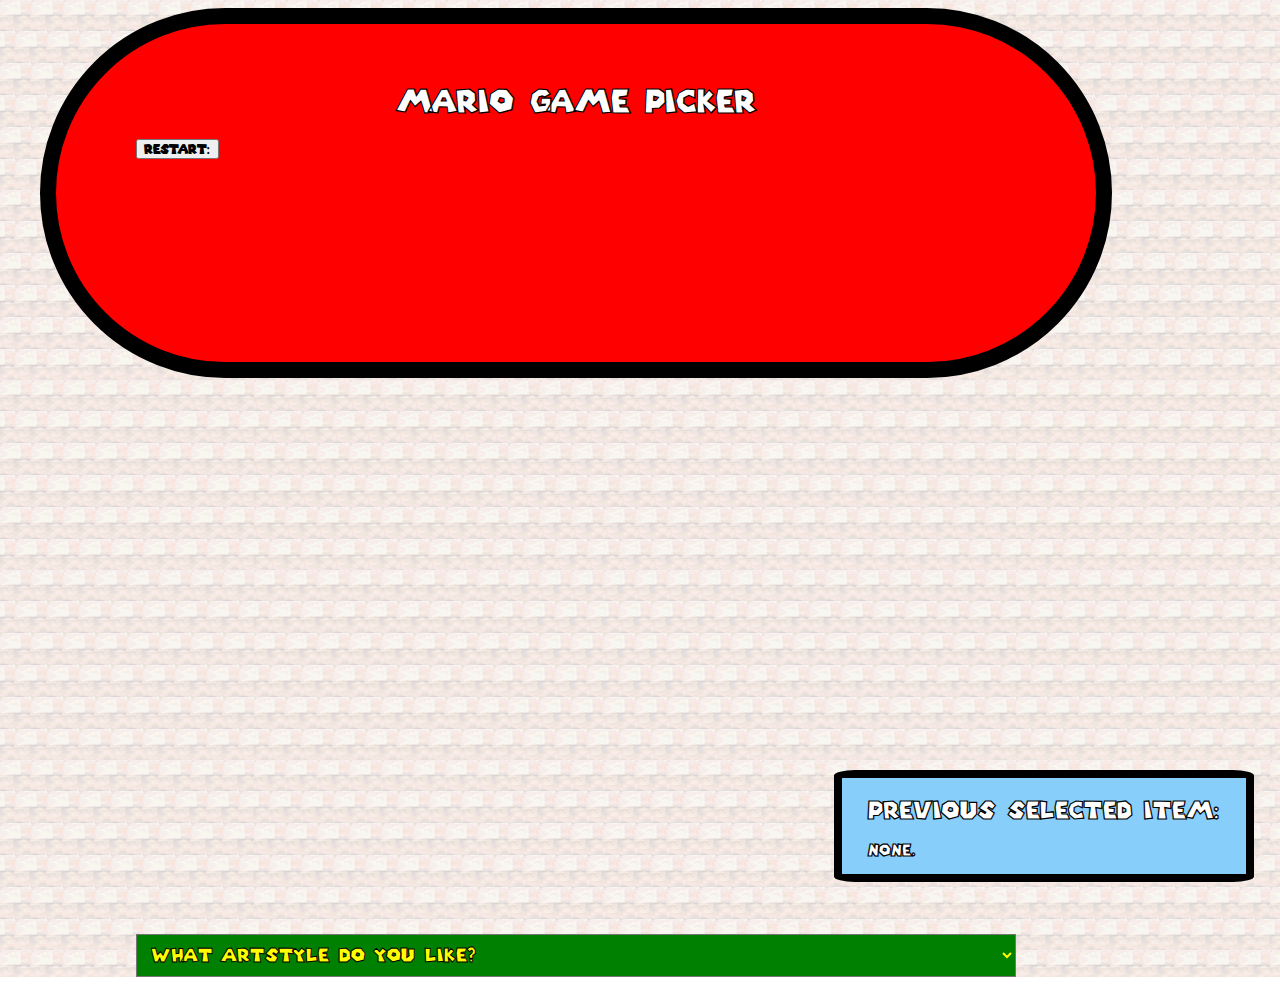
<file: index.html>
<!DOCTYPE html>
<html lang="en">
<head>
    <meta charset="UTF-8">
    <meta name="viewport" content="width=device-width, initial-scale=1.0">
    <link href="assets/css/style.css" rel="stylesheet">
    <script src="assets/js/data.js" defer></script>
    <script src="assets/js/init.js" defer></script>
    <script src="assets/js/cookies.js" defer></script>
    <title>Document</title>
</head>
<body onload="start()">
    <main>
        <article>
            <section id="gamePicker">
                <h1>Mario Game Picker</h1>
                <button onclick="restart()">Restart:</button>
                <form id="marioForm" class="verticalLayout"></form>
                <div id="finalOutput">
                    <div id="output" class="scrollUp"></div>
                    <div id="userFeedback" class="scrollUp verticalLayout"></div>
                </div>
            </section>
            <aside id="previousBox">
                <h2>Previous selected item:</h2>
                <div id="previousResult">
                    <p>None.</p>
                </div> 
            </aside>
        </article>
    </main>
</body>
</html>
</file>
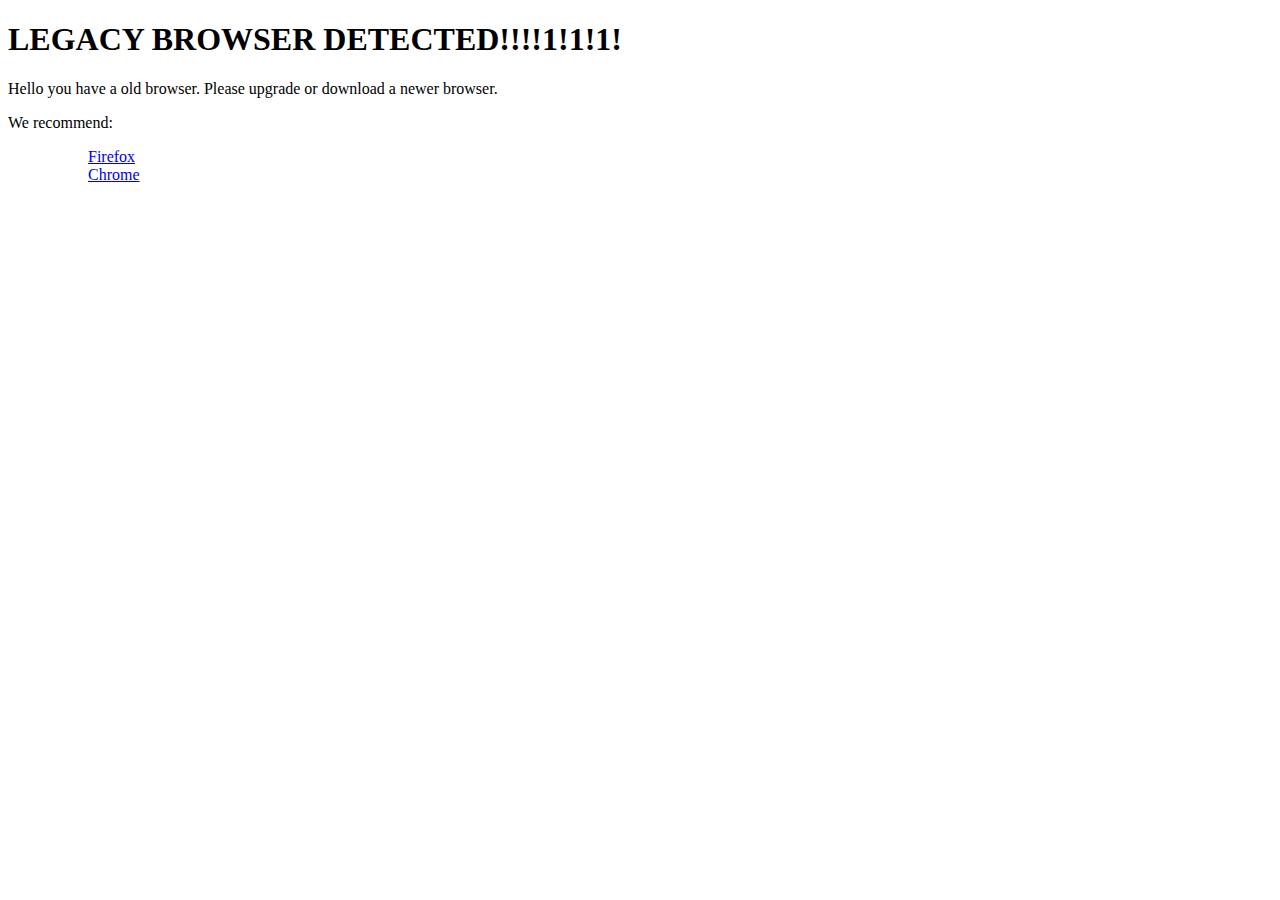
<file: legacy.html>
<!DOCTYPE html>
<html lang="en">
<head>
    <meta charset="UTF-8">
    <meta name="viewport" content="width=device-width, initial-scale=1.0">
    <title>Legacy browser detected!</title>
</head>
<body>
    <h1>LEGACY BROWSER DETECTED!!!!1!1!1!</h1>
    <p>Hello you have a old browser. Please upgrade or download a newer browser.</p>
    <p>We recommend:</p>
    <ol>
        <ul><a href="https://www.mozilla.org/en-US/firefox/new/">Firefox</a></ul>
        <ul><a href="https://www.google.com/chrome/">Chrome</a></ul>
    </ol>
</body>
</html>
</file>
<file: assets/css/style.css>
@font-face {
    font-family: SuperMario;
    src: url(../fonts/SuperMario256.ttf);
}


body {
    background-image: url(../img/bg.png);
    font-family: SuperMario, sans-serif;
    color:white;
    -webkit-text-stroke: .075em black;
}

h1{
    font-size: 2em;
    text-align: center;
}

button{
    font-family: "SuperMario", sans-serif;
    -webkit-text-stroke: 0rem;
}

select {
    background-color: green;
    font-family: "SuperMario", sans-serif;
    color:yellow;
    /*text-shadow: black 1px 0 20px;*/
    -webkit-text-stroke: 1px black;
    font-size: 1.2rem;
    padding: .5em;
}

.scrollUp{
    position:relative;
    top:0px;
}

.verticalLayout{
    display: flex;
    flex-direction: column;
}

#marioForm{
    z-index: 10;
}

#gamePicker{
    margin-left: 20em;
    margin-right: 20em;
    padding-left: 5em;
    padding-right: 5em;
    padding-top: 2.5em;
    padding-bottom: 10em;
    border-radius: 15em;
    border: solid black 1em;
    background-color: red;
}

#finalOutput{
    display: flex;
    flex-direction: row;
    justify-content: space-around;
}

#previousBox{
    float: right;
    position: fixed;
    bottom: 2%;
    right: 2%;
    padding-left: 2%;
    padding-right: 2%;
    border-radius: 5%;
    border: solid black .5em;
    background-color: lightskyblue;
}

@media only screen and (max-width: 1500px){
    #gamePicker{
        margin-left: 2em;
        margin-right: 10em;
        padding-left: 5em;
        padding-right: 5em;
        padding-top: 2.5em;
        padding-bottom: 10em;
        border-radius: 15em;
    } 

    #previousBox{
        float: right;
        position: fixed;
        bottom: 2%;
        right: 2%;
        padding-left: 2%;
        padding-right: 2%;
        border-radius: 5%;
    }

}

@media only screen and (max-width: 1000px){
    #gamePicker{
        margin-left: 0em;
        margin-right: 0em;
        padding-left: 2em;
        padding-right: 2em;
        padding-top: 2.5em;
        padding-bottom: 10em;
        border-radius: 0;
    }   

    #previousBox{
        float: none;
        position: relative;
        bottom: 2%;
        right: 0;
        padding-left: 2%;
        padding-right: 2%;
        border-radius: 0;
    }

}
</file>
